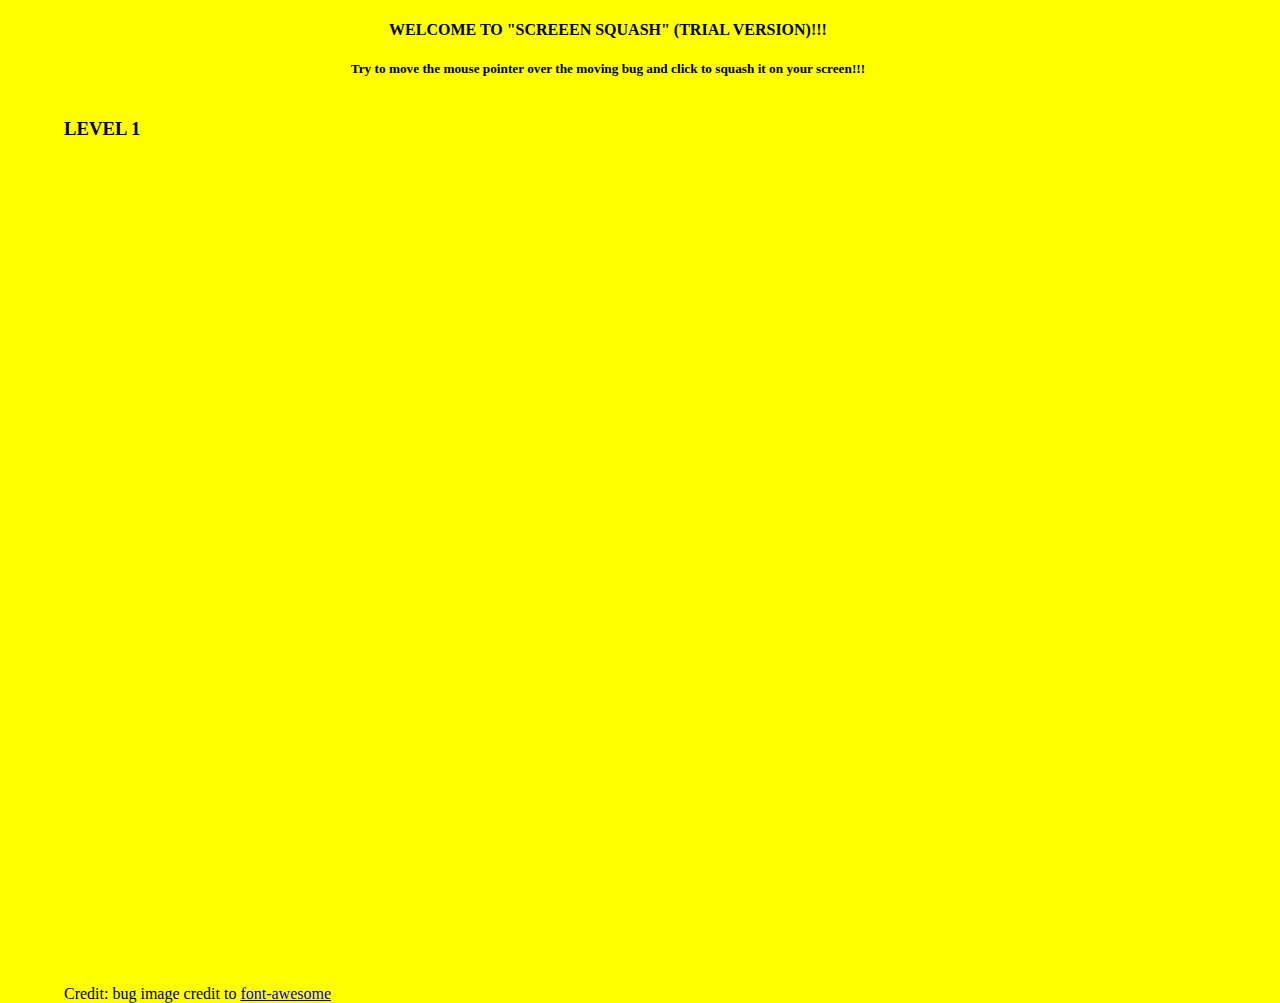
<file: index.html>
<!DOCTYPE html>
<html lang="en">
<head>
    <meta charset="UTF-8">
    <meta name="viewport" content="width=device-width, initial-scale=1.0">
    <meta http-equiv="X-UA-Compatible" content="ie=edge">   

    <link rel="stylesheet" href="https://stackpath.bootstrapcdn.com/bootstrap/4.1.1/css/bootstrap.min.css" integrity="sha384-WskhaSGFgHYWDcbwN70/dfYBj47jz9qbsMId/iRN3ewGhXQFZCSftd1LZCfmhktB" crossorigin="anonymous">

    <link rel="stylesheet" href="https://use.fontawesome.com/releases/v5.1.0/css/all.css" integrity="sha384-lKuwvrZot6UHsBSfcMvOkWwlCMgc0TaWr+30HWe3a4ltaBwTZhyTEggF5tJv8tbt" crossorigin="anonymous">
    
    <title>SCREEN-SQUASH (TRIAL VERSION)!!!</title>
</head>
<body>
    <header><h4>WELCOME TO "SCREEEN SQUASH" (TRIAL VERSION)!!!</h4></header>
    <h5>Try to move the mouse pointer over the moving bug and click to squash it on your screen!!!</h5> 
    
    <!--This is what the user will see on the screen-->

    <!--"Flexcontainer" shows the level and whether the level was "SQUAHSHED". -->
    <div id="flexcontainer">
        <div style="width: 50%">
            <h3 style="width: 100%">LEVEL 1</h3>
        </div>
        <div style="width: 50%">
            <h1 style="width: 100%"><span id="msg" style="width: 100%"></span></h1>
        </div>
    </div>

    <!--Container: This is area holding the "bug" where it can move around.-->
    <div id="container">
        <i class="fas fa-bug startFly properties"></i>
    </div>

    <!--Credit-->
    <p>Credit: bug image credit to <a href="https://fontawesome.com/icons/bug?style=solid">font-awesome</a></p>
    <link rel="stylesheet" href="animation.css">

    <script src="https://ajax.googleapis.com/ajax/libs/jquery/3.3.1/jquery.min.js"></script>    
    <script src="animations.js"></script>
</body>
</html>
</file>
<file: animation.css>
html {
    height: 100vh;
}  

body {
    background-color: yellow;
    margin: auto 10% 5% 5%;
    height: 100%;   
} 

header {
    text-align: center;
} 

@keyframes fly {
    0% {
        left: 0%; top:0%;
    } 
    10% {
        left: 30%; top: 30%;
    } 
    30% {
        left: 30%; top: 53%;
    } 
    50% {
        left: 15%; top: 100%;
    } 
    75% {
        left: 71%; top:5%;
    } 
    100% {
        left: 0%; top: 0%;
    } 
} 

#container {
    height: 90vh;
    width: 100%;
    display: flex;
} 

#credits {
    height: 10%;
}

#flexcontainer {
    display: flex;
    flex-grow: 1;
    flex-direction: row;
    flex-wrap: wrap;
} 

h5 {
    text-align: center;
} 

.msg {
    font-size: 5%;
}

.properties {
    font-size: 100%;
    height: 0%;
    color: green;
}

.startFly {
    animation-name: fly;
    position: relative;
    animation-duration: 30s;
    animation-delay: 0s;
    animation-iteration-count: 3;
}
</file>
